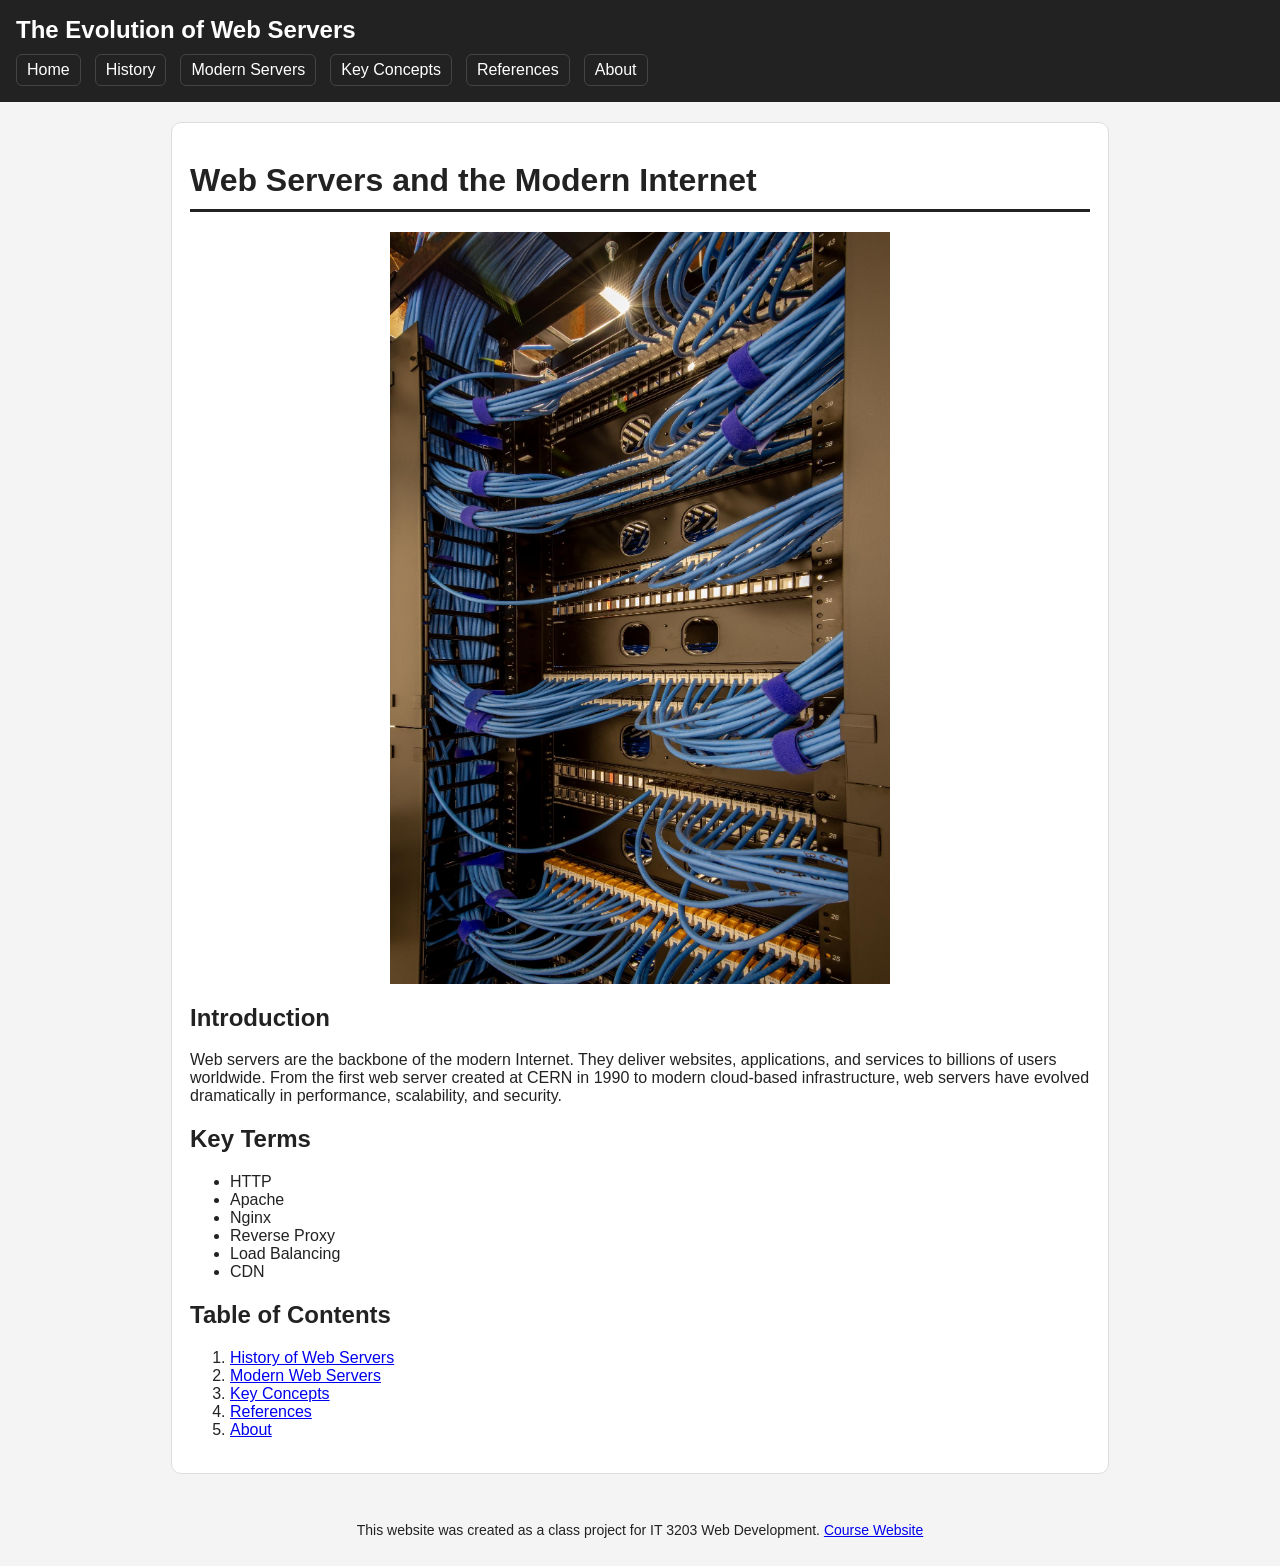
<file: index.html>
<!doctype html>
<html lang="en">
<head>
<meta charset="UTF-8">
<title>The Evolution of Web Servers</title>
<link rel="stylesheet" href="style.css">
</head>

<body>

<header class="site-header">
<h1>The Evolution of Web Servers</h1>

<nav class="menu">
<a href="index.html">Home</a>
<a href="history.html">History</a>
<a href="modern-servers.html">Modern Servers</a>
<a href="concepts.html">Key Concepts</a>
<a href="references.html">References</a>
<a href="about.html">About</a>
</nav>

</header>

<!-- Main content area for this topic page -->

<div class="container">

<h1 class="page-title">Web Servers and the Modern Internet</h1>

<img src="webserver.jpeg" width="500" style="display:block; margin:auto;">

<h2>Introduction</h2>

<p>
Web servers are the backbone of the modern Internet. They deliver websites,
applications, and services to billions of users worldwide. From the first
web server created at CERN in 1990 to modern cloud-based infrastructure,
web servers have evolved dramatically in performance, scalability,
and security.
</p>

<h2>Key Terms</h2>
<ul>
  <li>HTTP</li>
  <li>Apache</li>
  <li>Nginx</li>
  <li>Reverse Proxy</li>
  <li>Load Balancing</li>
  <li>CDN</li>
</ul>

<h2>Table of Contents</h2>
<ol>
  <li><a href="history.html">History of Web Servers</a></li>
  <li><a href="modern-servers.html">Modern Web Servers</a></li>
  <li><a href="concepts.html">Key Concepts</a></li>
  <li><a href="references.html">References</a></li>
  <li><a href="about.html">About</a></li>
</ol>

</div>

<footer class="site-footer">
<p>
This website was created as a class project for IT 3203 Web Development.
<a href="https://ksuweb.github.io/IT3203/">Course Website</a>
</p>
</footer>

</body>
</html>
</file>
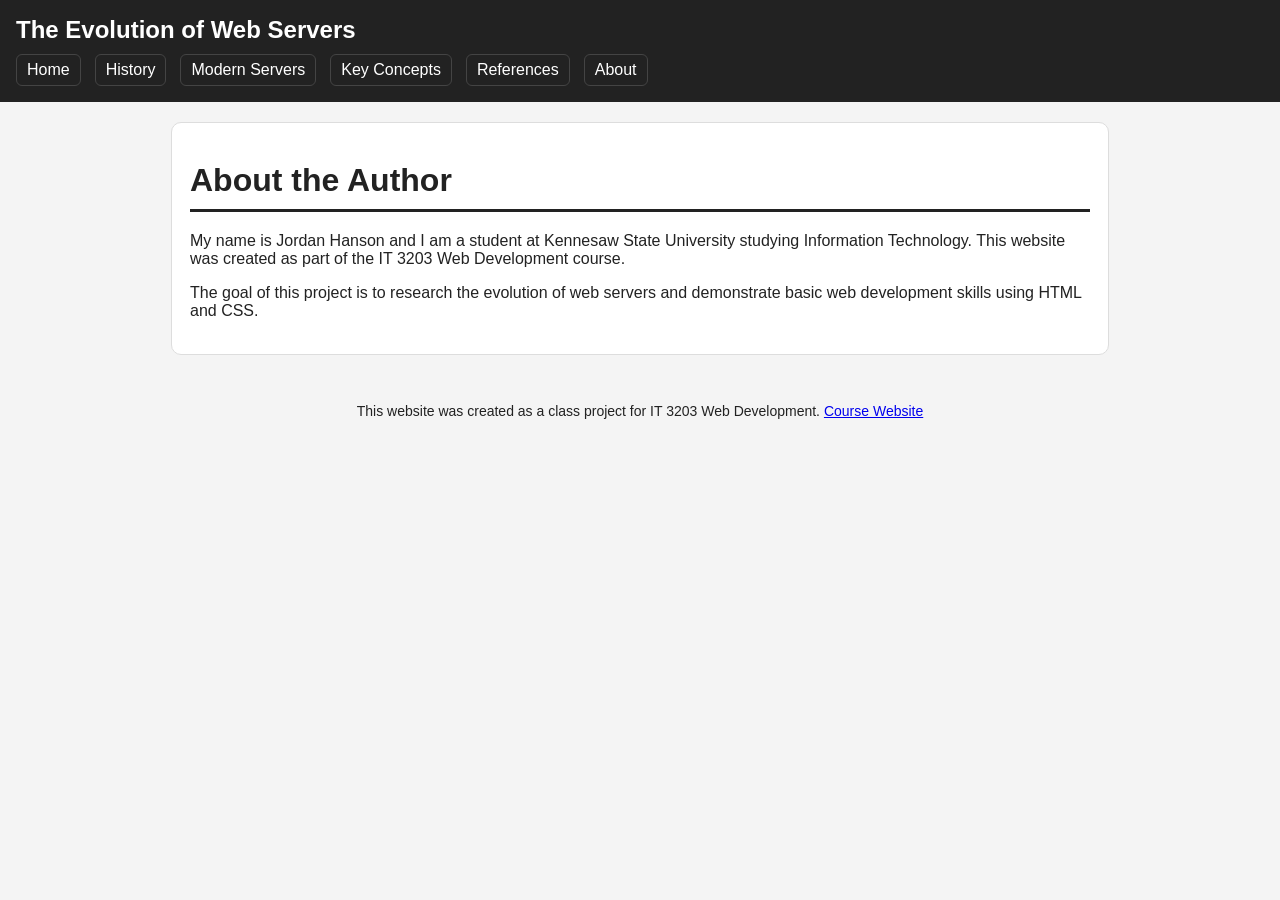
<file: about.html>
<!doctype html>
<html lang="en">
<head>
<meta charset="UTF-8">
<title>The Evolution of Web Servers</title>
<link rel="stylesheet" href="style.css">
</head>

<body>

<header class="site-header">
<h1>The Evolution of Web Servers</h1>

<nav class="menu">
<a href="index.html">Home</a>
<a href="history.html">History</a>
<a href="modern-servers.html">Modern Servers</a>
<a href="concepts.html">Key Concepts</a>
<a href="references.html">References</a>
<a href="about.html">About</a>
</nav>

</header>

<div class="container">

<h1 class="page-title">About the Author</h1>


<p>
My name is Jordan Hanson and I am a student at Kennesaw State University
studying Information Technology. This website was created as part of the
IT 3203 Web Development course.
</p>

<p>
The goal of this project is to research the evolution of web servers
and demonstrate basic web development skills using HTML and CSS.
</p>

</div>
<footer class="site-footer">
<p>
This website was created as a class project for IT 3203 Web Development.
<a href="https://ksuweb.github.io/IT3203/">Course Website</a>
</p>
</footer>

</body>
</html>
</file>
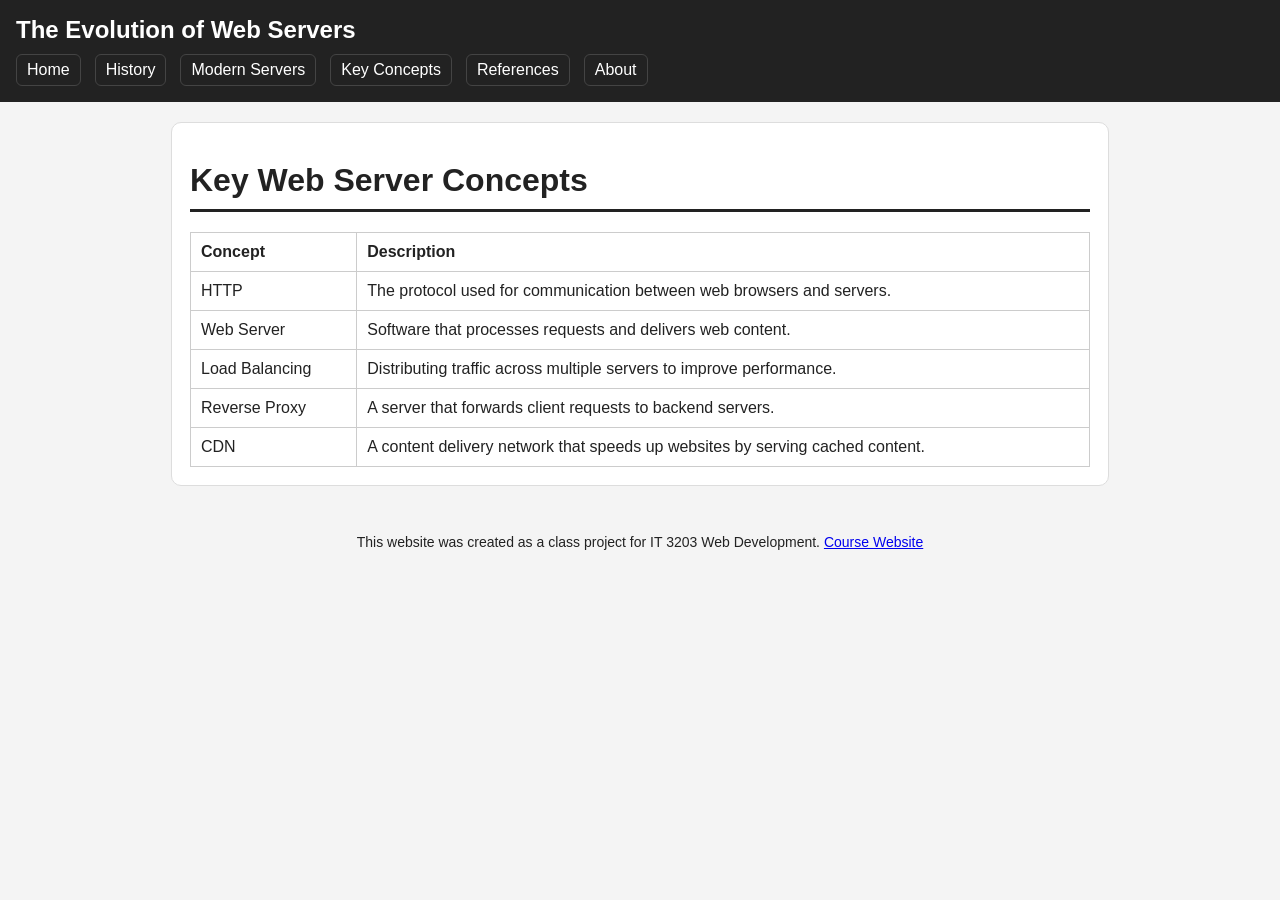
<file: concepts.html>
<!doctype html>
<html lang="en">
<head>
<meta charset="UTF-8">
<title>The Evolution of Web Servers</title>
<link rel="stylesheet" href="style.css">
</head>

<body>

<header class="site-header">
<h1>The Evolution of Web Servers</h1>

<nav class="menu">
<a href="index.html">Home</a>
<a href="history.html">History</a>
<a href="modern-servers.html">Modern Servers</a>
<a href="concepts.html">Key Concepts</a>
<a href="references.html">References</a>
<a href="about.html">About</a>
</nav>

</header>

<!-- Navigation menu: consistent across all pages (Milestone #1 requirement) -->

<div class="container">

<h1 class="page-title">Key Web Server Concepts</h1>


<table>

<tr>
<th>Concept</th>
<th>Description</th>
</tr>

<tr>
<td>HTTP</td>
<td>The protocol used for communication between web browsers and servers.</td>
</tr>

<tr>
<td>Web Server</td>
<td>Software that processes requests and delivers web content.</td>
</tr>

<tr>
<td>Load Balancing</td>
<td>Distributing traffic across multiple servers to improve performance.</td>
</tr>

<tr>
<td>Reverse Proxy</td>
<td>A server that forwards client requests to backend servers.</td>
</tr>

<tr>
<td>CDN</td>
<td>A content delivery network that speeds up websites by serving cached content.</td>
</tr>

</table>

</div>

<footer class="site-footer">
<p>
This website was created as a class project for IT 3203 Web Development.
<a href="https://ksuweb.github.io/IT3203/">Course Website</a>
</p>
</footer>

</body>
</html>
</file>
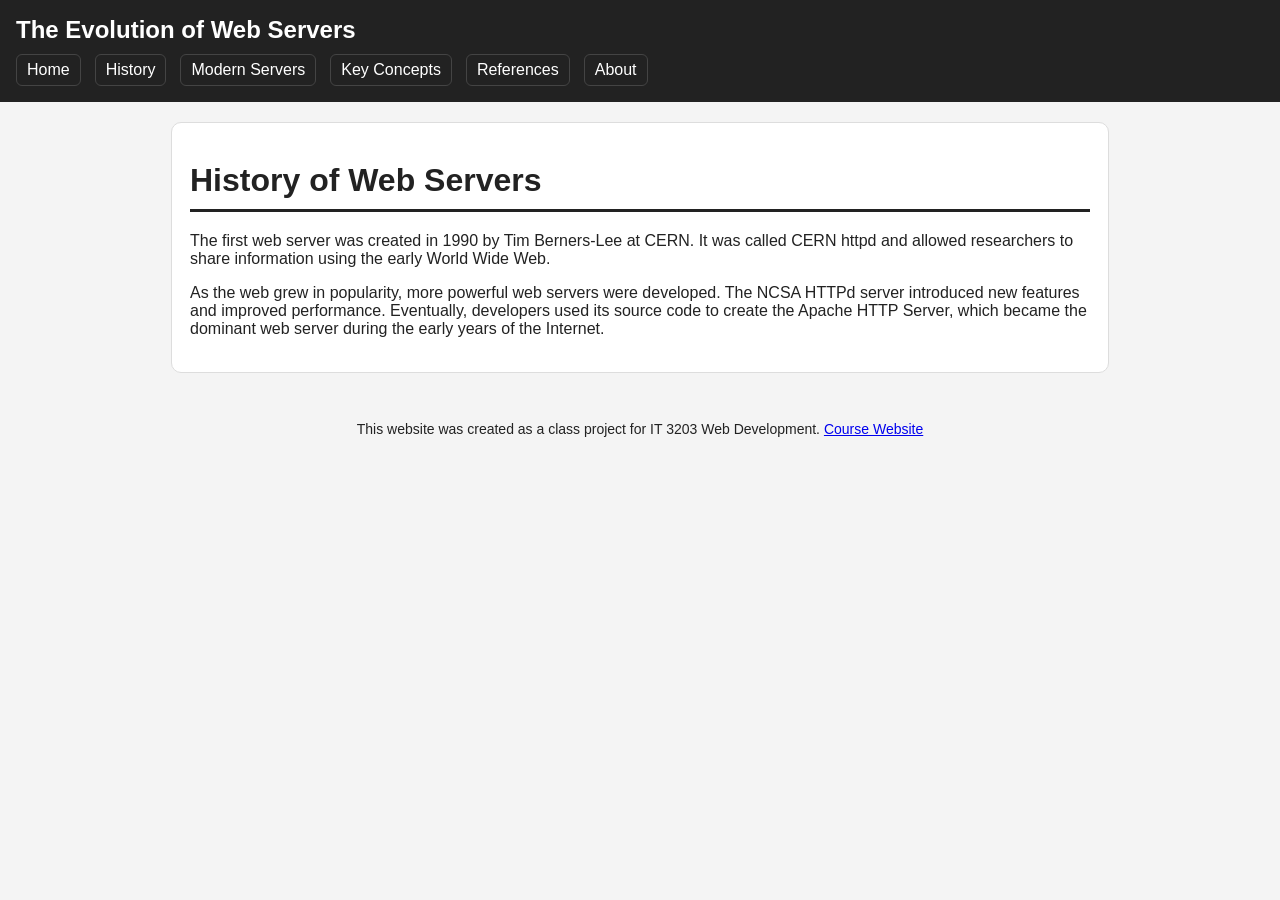
<file: history.html>
<!doctype html>
<html lang="en">
<head>
<meta charset="UTF-8">
<title>The Evolution of Web Servers</title>
<link rel="stylesheet" href="style.css">
</head>

<body>

<header class="site-header">
<h1>The Evolution of Web Servers</h1>

<nav class="menu">
<a href="index.html">Home</a>
<a href="history.html">History</a>
<a href="modern-servers.html">Modern Servers</a>
<a href="concepts.html">Key Concepts</a>
<a href="references.html">References</a>
<a href="about.html">About</a>
</nav>

</header>

<div class="container">

<h1 class="page-title">History of Web Servers</h1>

<p>
The first web server was created in 1990 by Tim Berners-Lee at CERN.
It was called CERN httpd and allowed researchers to share information
using the early World Wide Web.
</p>

<p>
As the web grew in popularity, more powerful web servers were developed.
The NCSA HTTPd server introduced new features and improved performance.
Eventually, developers used its source code to create the Apache HTTP Server,
which became the dominant web server during the early years of the Internet.
</p>

</div>

<footer class="site-footer">
<p>
This website was created as a class project for IT 3203 Web Development.
<a href="https://ksuweb.github.io/IT3203/">Course Website</a>
</p>
</footer>

</body>
</html>
</file>
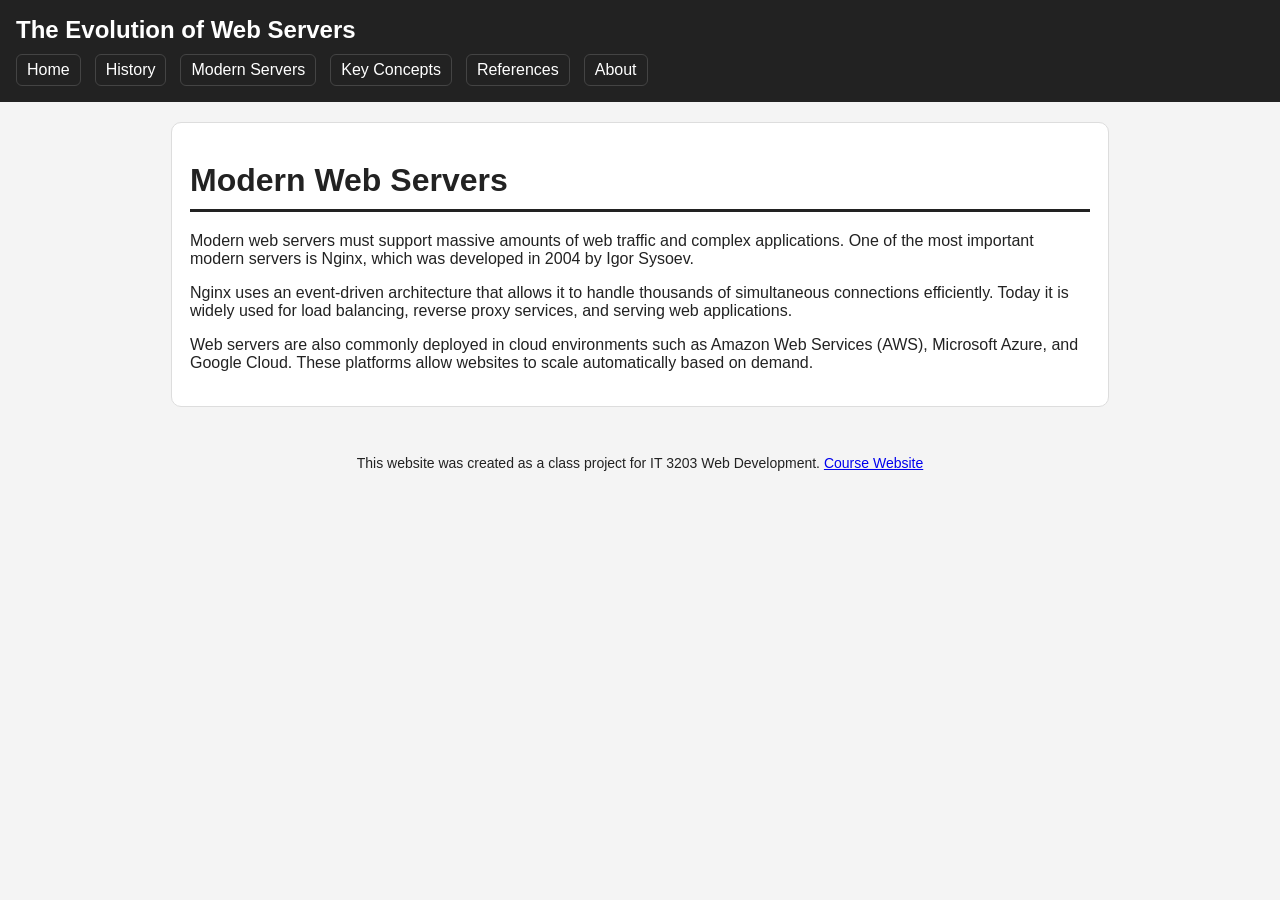
<file: modern-servers.html>
<!doctype html>
<html lang="en">
<head>
<meta charset="UTF-8">
<title>The Evolution of Web Servers</title>
<link rel="stylesheet" href="style.css">
</head>

<body>

<header class="site-header">
<h1>The Evolution of Web Servers</h1>

<nav class="menu">
<a href="index.html">Home</a>
<a href="history.html">History</a>
<a href="modern-servers.html">Modern Servers</a>
<a href="concepts.html">Key Concepts</a>
<a href="references.html">References</a>
<a href="about.html">About</a>
</nav>

</header>

<div class="container">

<h1 class="page-title">Modern Web Servers</h1>


<p>
Modern web servers must support massive amounts of web traffic and
complex applications. One of the most important modern servers is
Nginx, which was developed in 2004 by Igor Sysoev.
</p>

<p>
Nginx uses an event-driven architecture that allows it to handle
thousands of simultaneous connections efficiently. Today it is widely
used for load balancing, reverse proxy services, and serving web
applications.
</p>

<p>
Web servers are also commonly deployed in cloud environments such as
Amazon Web Services (AWS), Microsoft Azure, and Google Cloud.
These platforms allow websites to scale automatically based on demand.
</p>

</div>

<footer class="site-footer">
<p>
This website was created as a class project for IT 3203 Web Development.
<a href="https://ksuweb.github.io/IT3203/">Course Website</a>
</p>
</footer>

</body>
</html>
</file>
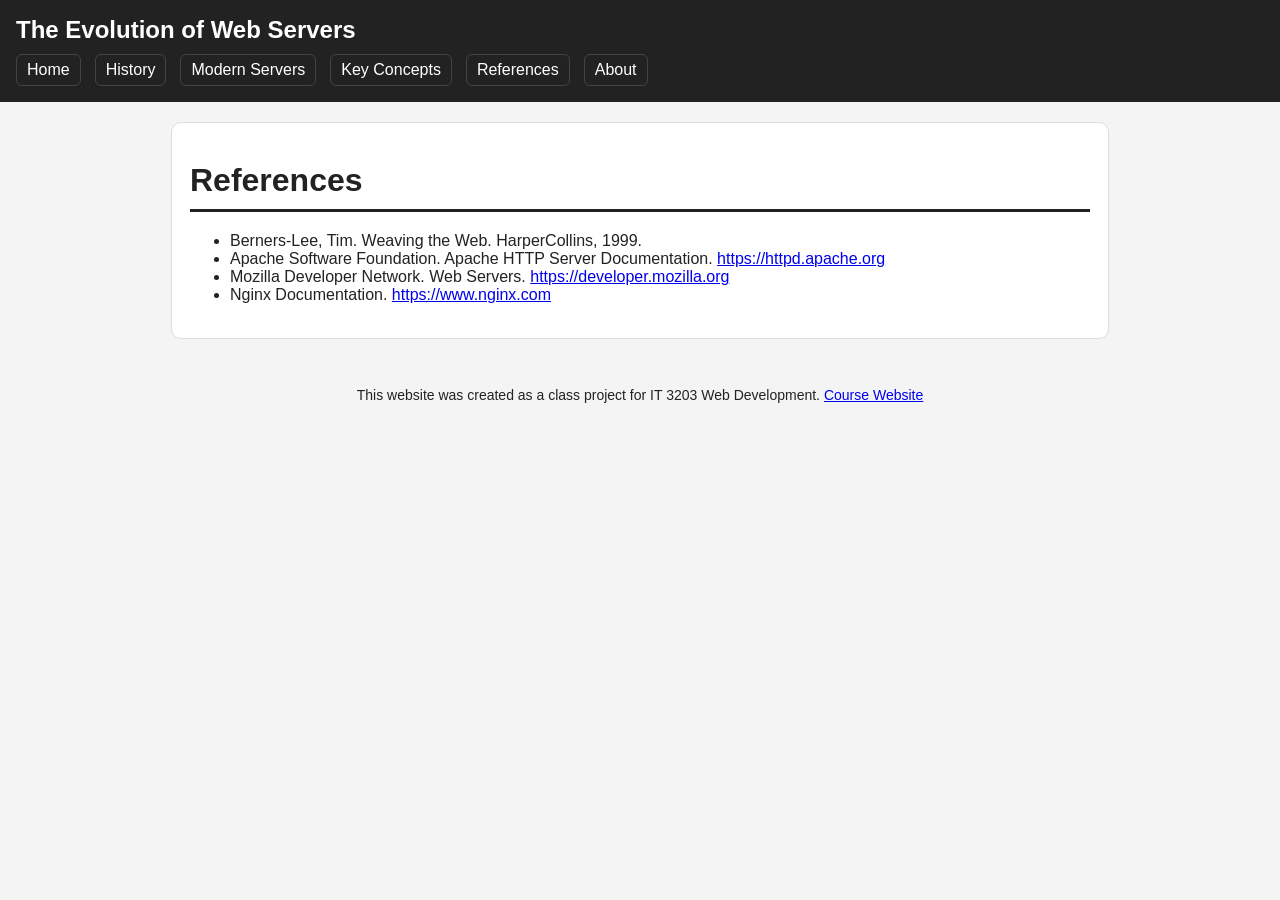
<file: references.html>
<!doctype html>
<html lang="en">
<head>
<meta charset="UTF-8">
<title>The Evolution of Web Servers</title>
<link rel="stylesheet" href="style.css">
</head>

<body>

<header class="site-header">
<h1>The Evolution of Web Servers</h1>

<nav class="menu">
<a href="index.html">Home</a>
<a href="history.html">History</a>
<a href="modern-servers.html">Modern Servers</a>
<a href="concepts.html">Key Concepts</a>
<a href="references.html">References</a>
<a href="about.html">About</a>
</nav>

</header>

<div class="container">

<h1 class="page-title">References</h1>


<ul>

<li>Berners-Lee, Tim. Weaving the Web. HarperCollins, 1999.</li>

<li>Apache Software Foundation. Apache HTTP Server Documentation.
<a href="https://httpd.apache.org">https://httpd.apache.org</a></li>

<li>Mozilla Developer Network. Web Servers.
<a href="https://developer.mozilla.org">https://developer.mozilla.org</a></li>

<li>Nginx Documentation.
<a href="https://www.nginx.com">https://www.nginx.com</a></li>

</ul>

</div>

<footer class="site-footer">
<p>
This website was created as a class project for IT 3203 Web Development.
<a href="https://ksuweb.github.io/IT3203/">Course Website</a>
</p>
</footer>

</body>
</html>
</file>
<file: style.css>
body{
  margin:0;
  font-family: Arial, sans-serif;
  background:#f4f4f4;
  color:#222;
}

.site-header{
  background:#222;
  color:#fff;
  padding:16px;
}

.site-header h1{
  margin:0 0 10px 0;
  font-size:24px;
}

.menu{
  display:flex;        /* layout requirement */
  gap:14px;
  flex-wrap:wrap;
}

.menu a{
  color:#fff;
  text-decoration:none;
  padding:6px 10px;
  border:1px solid #444;
  border-radius:6px;
}

.menu a:hover{         /* hover requirement */
  background:#444;
  transform:scale(1.05);
  transition:0.2s;
}

.container{
  max-width: 900px;
  margin: 20px auto;   /* margins */
  padding: 18px;       /* padding */
  background:#fff;
  border:1px solid #ddd;
  border-radius:10px;
}

table{
  width:100%;
  border-collapse:collapse;
  margin-top:12px;
}

th, td{
  border:1px solid #ccc;  /* border requirement */
  padding:10px;
  text-align:left;
}

.site-footer{
  padding:14px;
  text-align:center;
  font-size:14px;
}
.page-title{
font-size:32px;
border-bottom:3px solid #222;
padding-bottom:10px;
margin-bottom:20px;
}
</file>
